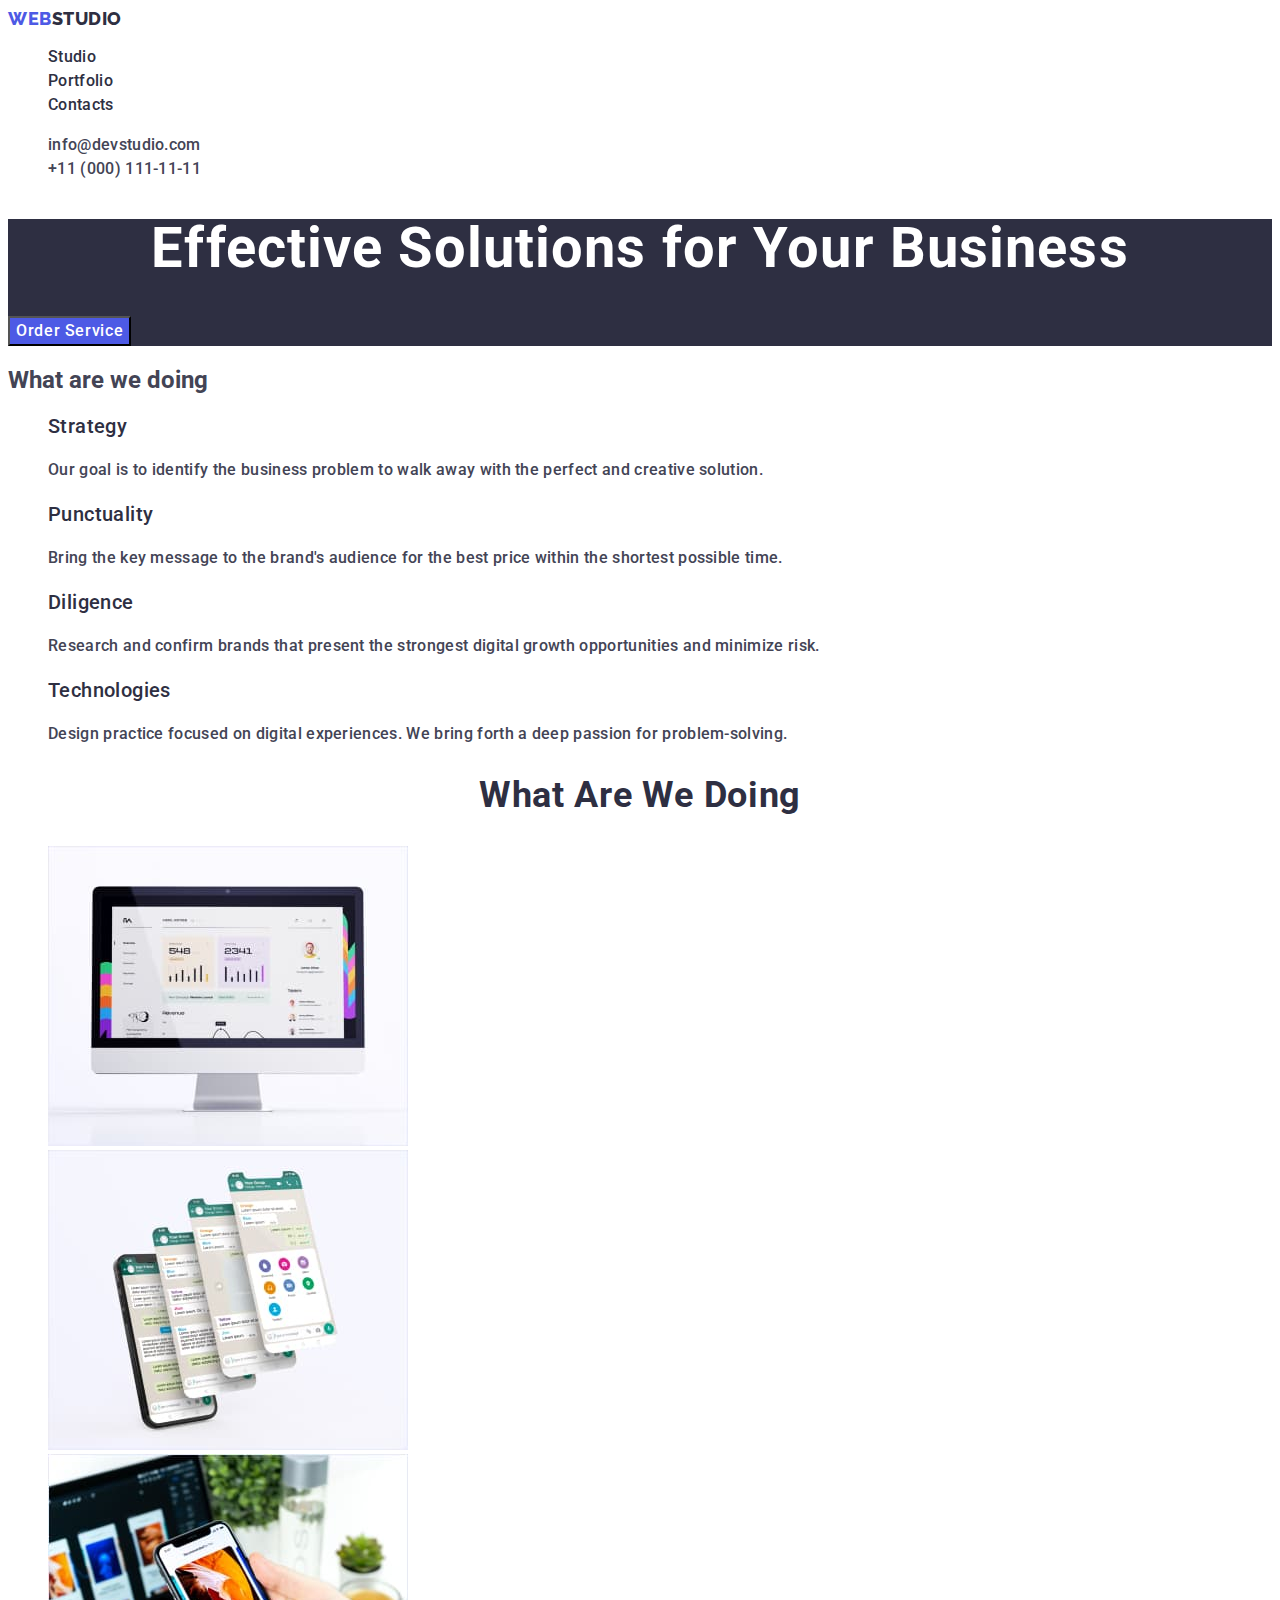
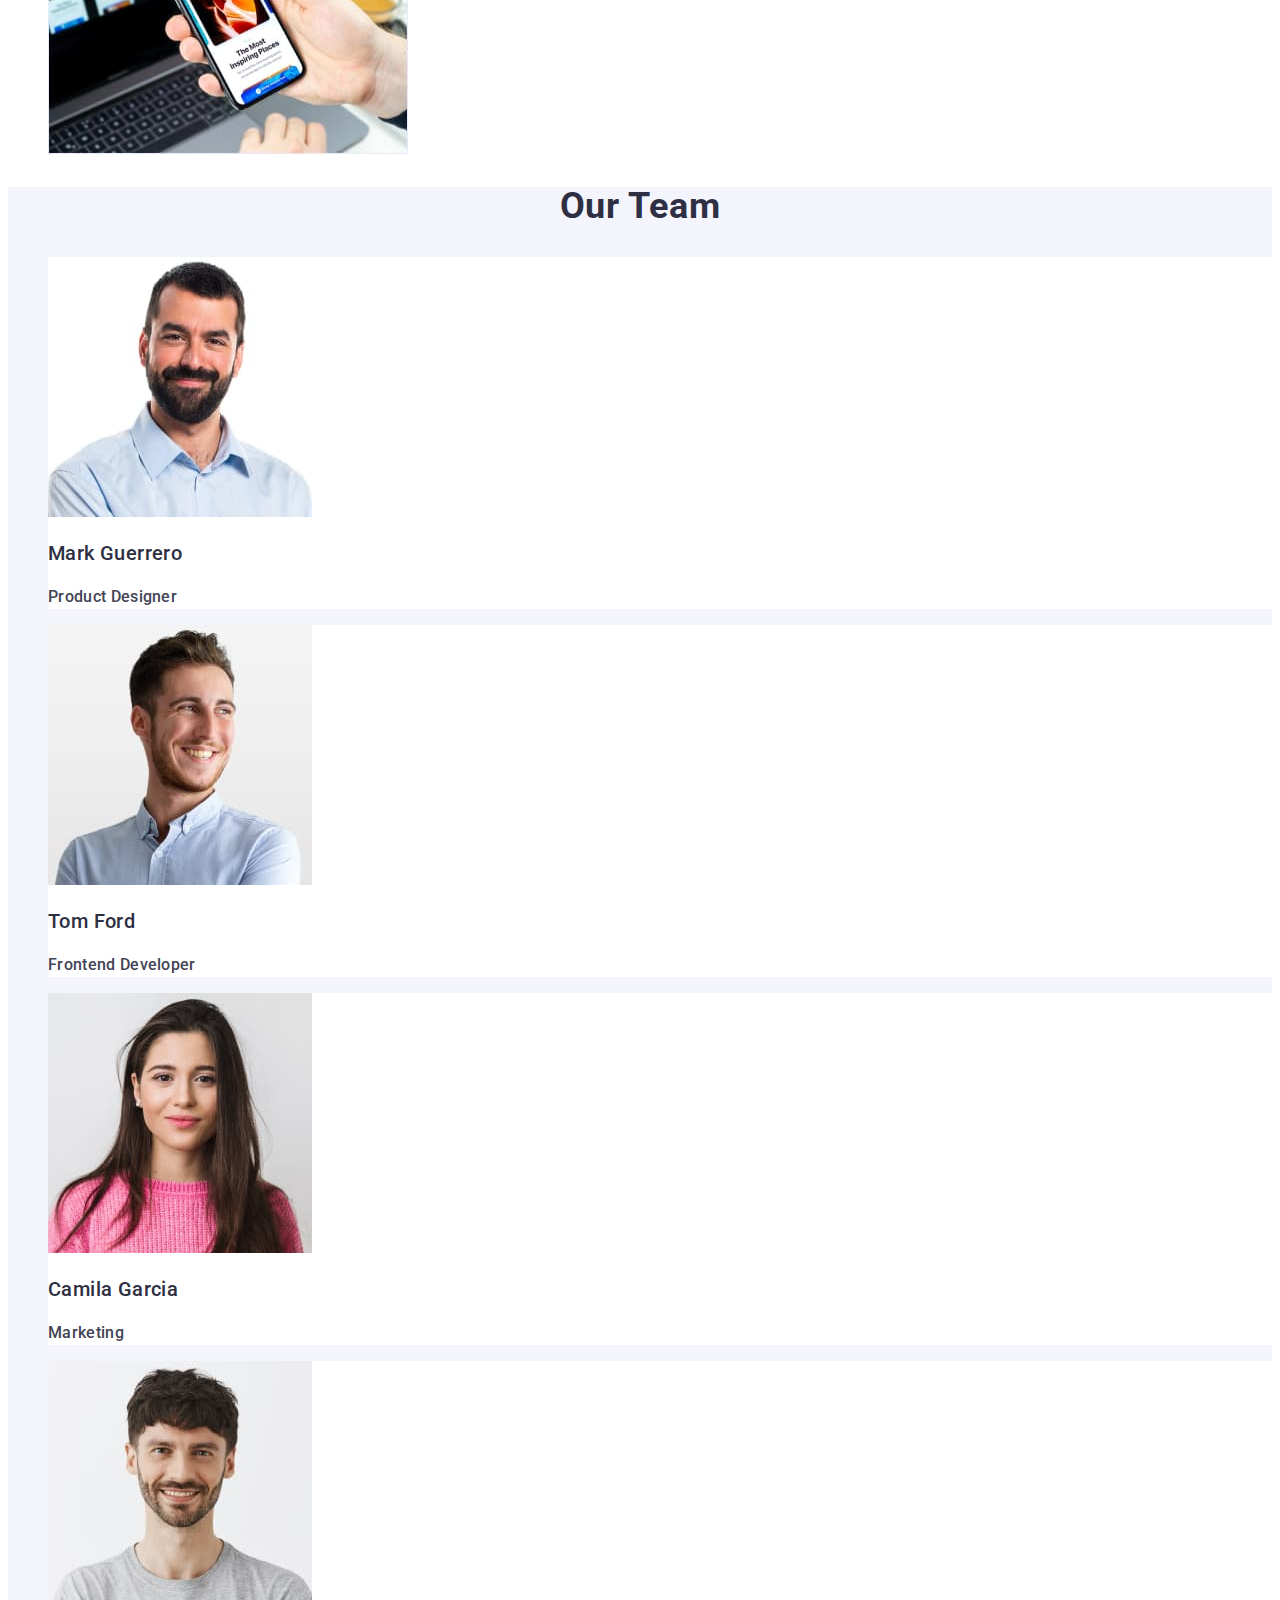
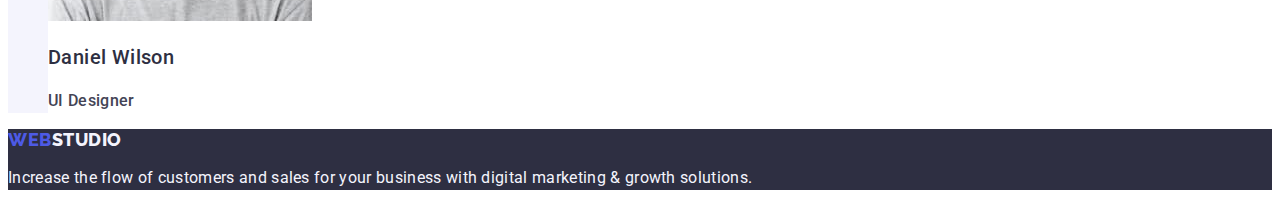
<file: index.html>
<!DOCTYPE html>
<html lang="en">
  <head>
    <meta charset="UTF-8">
    <meta name="viewport" content="width=device-width, initial-scale=1.0">

    <link rel="preconnect" href="https://fonts.googleapis.com">
    <link rel="preconnect" href="https://fonts.gstatic.com" crossorigin>
    <link href="https://fonts.googleapis.com/css2?family=Roboto&display=swap" rel="stylesheet">

    <link href="https://fonts.googleapis.com/css2?family=Raleway&display=swap" rel="stylesheet">

    <link rel="stylesheet" href="./css/styles.css">
    <title>Homework1</title>
  </head>
  <body>
    <header>
      <nav>
        <a href="./index.html" class="logo link">Web<span>Studio</span></a>

        <ul class="list">
          <li><a href="./index.html" class="first link">Studio</a></li>
          <li><a href="./portfolio.html" class="first link">Portfolio</a></li>
          <li><a href="" class="first link">Contacts</a></li>
        </ul>
      </nav>
      <address class="info">
        <ul class="list">
          <li><a href="mailto:info@devstudio.com" class="email link">info@devstudio.com</a></li>
          <li><a href="tel:+110001111111" class="email link">+11 (000) 111-11-11</a></li>
        </ul>
      </address>
    </header>

    <main>
      <section class="first-section">
        <h1 class="business-title">Effective Solutions for Your Business</h1>
        <button type="button" class="order-button">Order Service</button>
      </section>
      
      <section>
        <h2>What are we doing</h2>
        <ul class="list">
          <li>
            <h3 class="second-section-head">Strategy</h3>
            <p class="second-section-paragraph">
              Our goal is to identify the business problem to walk away with the perfect and creative solution.
            </p>
          </li>
          <li>
            <h3 class="second-section-head">Punctuality</h3>
            <p class="second-section-paragraph">
              Bring the key message to the brand's audience for the best price within the shortest possible time.
            </p>
          </li>
          <li>
            <h3 class="second-section-head">Diligence</h3>
            <p class="second-section-paragraph">
              Research and confirm brands that present the strongest digital growth opportunities and minimize risk.
            </p>
          </li>
          <li>
            <h3 class="second-section-head">Technologies</h3>
            <p class="second-section-paragraph">
              Design practice focused on digital experiences. We bring forth a deep passion for problem-solving.
            </p>
          </li>
        </ul>
      </section>

      <section>
        <h2 class="third-section-head">What are we doing</h2>
        <ul class="list">
          <li>
            <img src="./images/img1.jpg" width="360" alt="graph"/>
          </li>
          <li>
            <img src="./images/img2.jpg" width="360" alt="apps"/>
          </li>
          <li>
            <img src="./images/img3.jpg" width="360" alt="inspiration"/>
          </li>
        </ul>
      </section>

      <section class="fourth-section">
        <h2 class="fourth-section-head">Our Team</h2>
        <ul class="list">
          <li class="team-bg">
            <img src="./images/img.jpg" width="264" alt="Mark Guerrero"/>
            <h3 class="second-section-head">Mark Guerrero</h3>
            <p class="second-section-paragraph">Product Designer</p>
          </li>
          <li class="team-bg">
            <img src="./images/img(1).jpg" width="264" alt="Tom Ford"/>
            <h3 class="second-section-head">Tom Ford</h3>
            <p class="second-section-paragraph">Frontend Developer</p>
          </li>
          <li class="team-bg">
            <img src="./images/img(2).jpg" width="264" alt="Camila Garcia"/>
            <h3 class="second-section-head">Camila Garcia</h3>
            <p class="second-section-paragraph">Marketing</p>
          </li>
          <li class="team-bg">
            <img src="./images/img(3).jpg" width="264" alt="Danie lWilson"/>
            <h3 class="second-section-head">Daniel Wilson</h3>
            <p class="second-section-paragraph">UI Designer</p>
          </li>
        </ul>
      </section>
    </main>

    <footer class="footer">
      <a href="./index.html" class="logo link">Web<span class="studio">Studio</span></a>
      <p class="footer-paragraph">
        Increase the flow of customers and sales for your business with digital
        marketing & growth solutions.
      </p>
    </footer>
  </body>
</html>
</file>
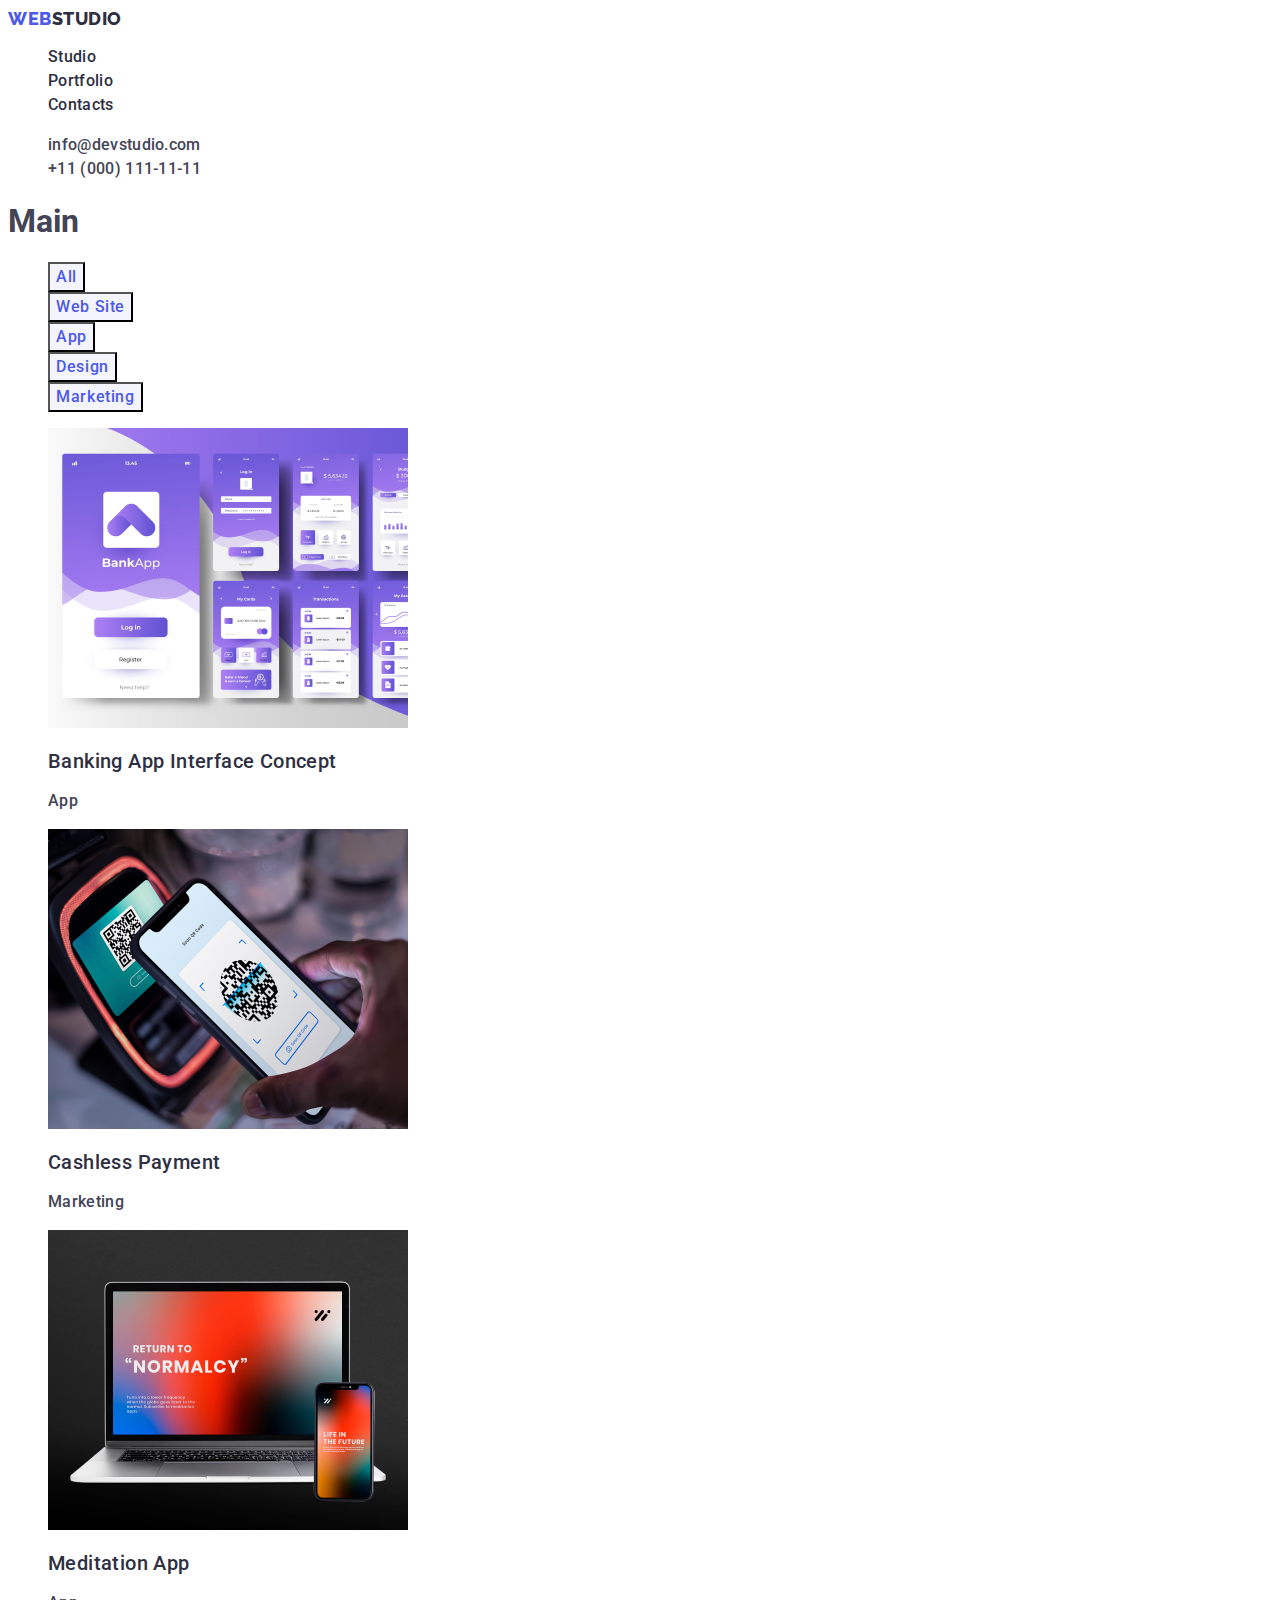
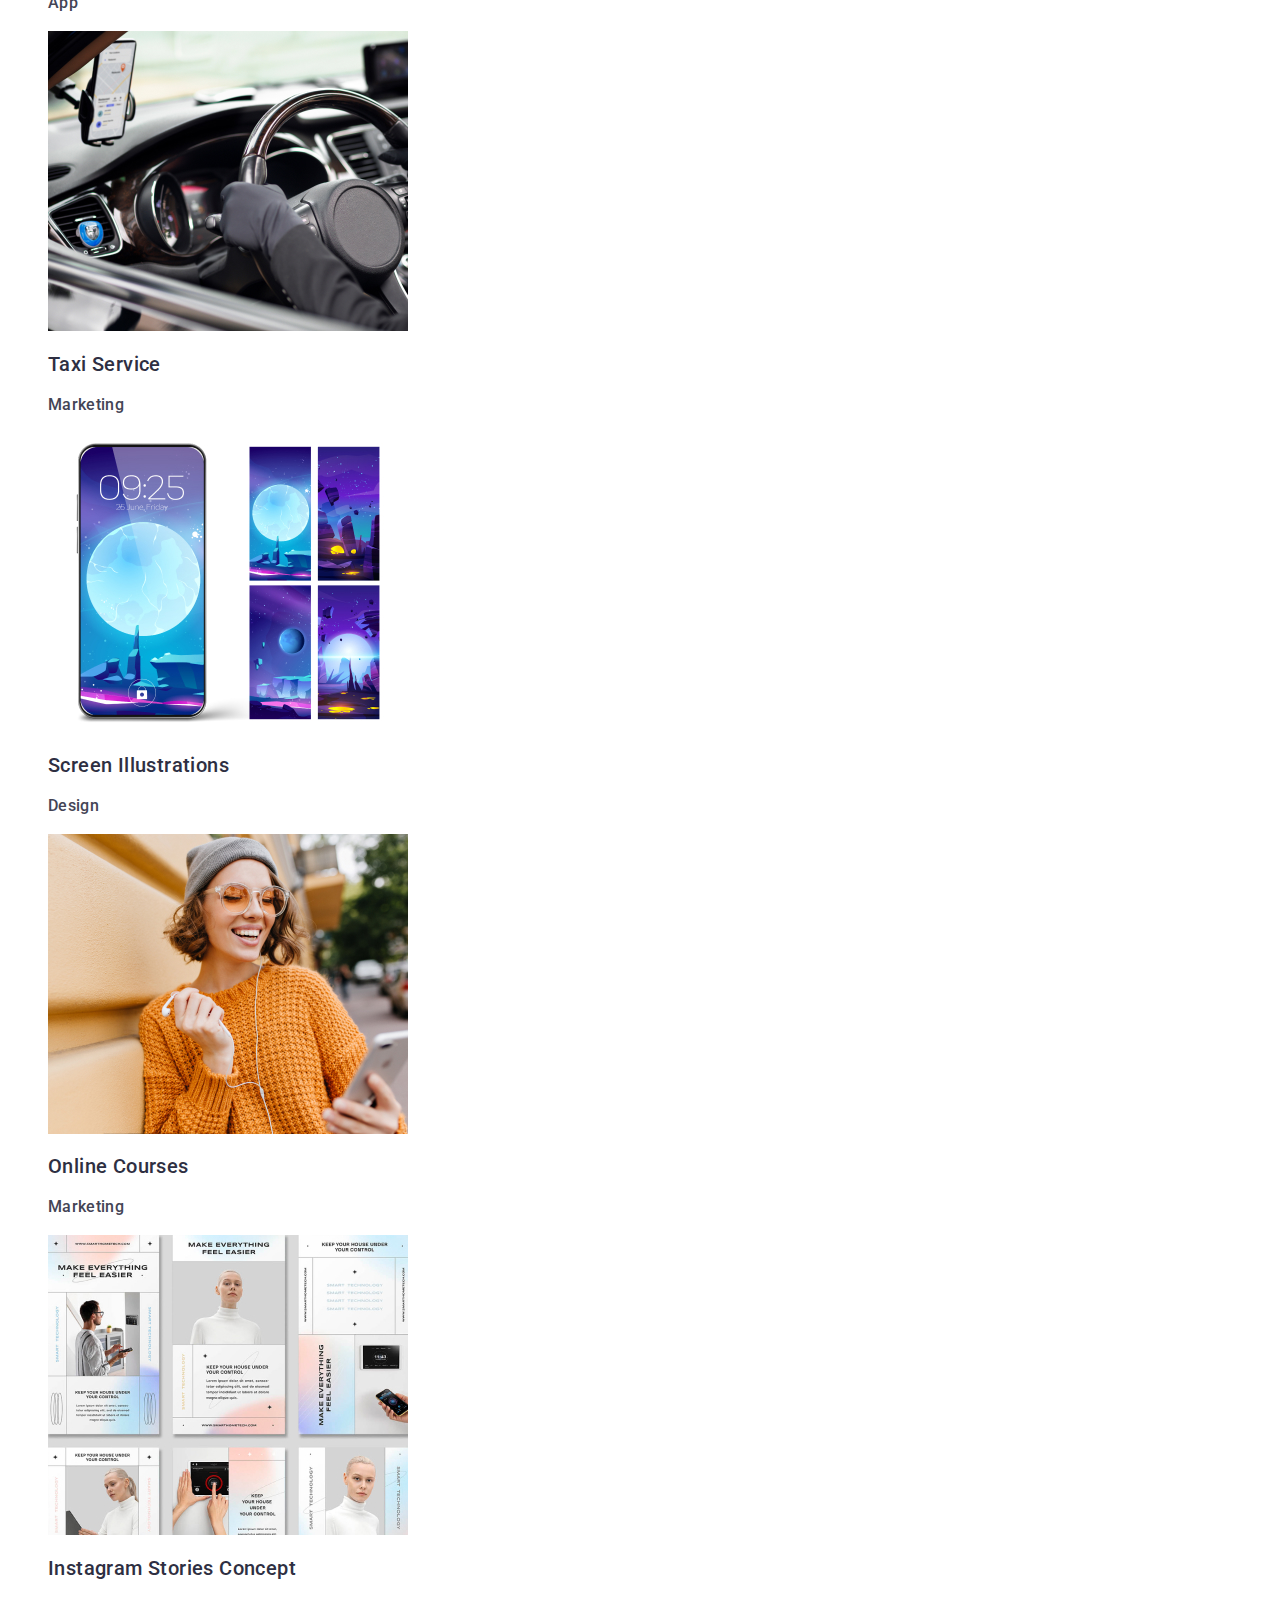
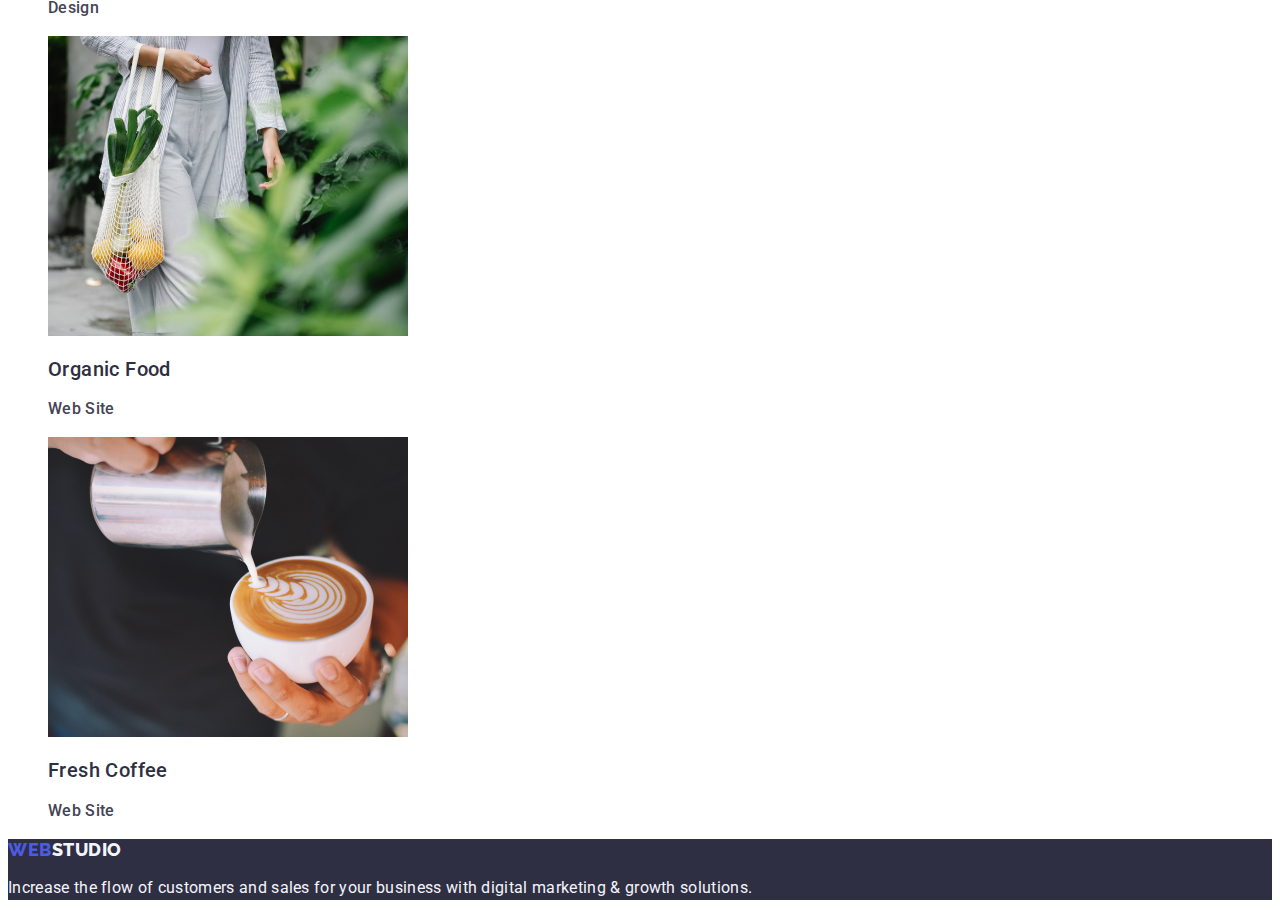
<file: portfolio.html>
<!DOCTYPE html>
<html lang="en">
  <head>
    <meta charset="UTF-8">
    <meta name="viewport" content="width=device-width, initial-scale=1.0">

    <link rel="preconnect" href="https://fonts.googleapis.com">
    <link rel="preconnect" href="https://fonts.gstatic.com" crossorigin>
    <link href="https://fonts.googleapis.com/css2?family=Roboto&display=swap" rel="stylesheet">

    <link href="https://fonts.googleapis.com/css2?family=Raleway&display=swap" rel="stylesheet">

    <link rel="stylesheet" href="./css/styles.css">
    <title>Homework1</title>
  </head>
  <body>
    <header>
      <nav>
        <a href="./index.html" class="logo link">Web<span class="studio-port">Studio</span></a>

        <ul class="list">
          <li><a href="./index.html" class="first link">Studio</a></li>
          <li><a href="./portfolio.html" class="first link">Portfolio</a></li>
          <li><a href="" class="first link">Contacts</a></li>
        </ul>
      </nav>
      <address class="info">
        <ul class="list">
          <li><a href="mailto:info@devstudio.com" class="email link">info@devstudio.com</a></li>
          <li><a href="tel:+110001111111" class="email link">+11 (000) 111-11-11</a></li>
        </ul>
      </address>
    </header>

    <main>
      <section>
        <h1>Main</h1>
        <ul class="list">
          <li>
            <button type="button" class="all-button">All</button>
          </li>
          <li>
            <button type="button" class="all-button">Web Site</button>
          </li>
          <li>
            <button type="button" class="all-button">App</button>
          </li>
          <li>
            <button type="button" class="all-button">Design</button>
          </li>
          <li>
            <button type="button" class="all-button">Marketing</button>
          </li>
        </ul>
        <ul class="list">
          <li>
            <a href="" class="default link">
              <img src="./images/purp-tile.jpg" alt="App Interface" width="360">
              <h2 class="second-section-head">Banking App Interface Concept</h2>
              <p class="second-section-paragraph">App</p>
            </a>
          </li>
          <li>
            <a href="" class="default link">
              <img src="./images/qr.jpg" alt="Cashless Payment" width="360">
              <h2 class="second-section-head">Cashless Payment</h2>
              <p class="second-section-paragraph">Marketing</p>
            </a>
          </li>
          <li>
            <a href="" class="default link">
              <img src="./images/lt.jpg" alt="Meditation App" width="360">
              <h2 class="second-section-head">Meditation App</h2>
              <p class="second-section-paragraph">App</p>
            </a>
          </li>
          <li>
            <a href="" class="default link">
              <img src="./images/drive.jpg" alt="Taxi Service" width="360">
              <h2 class="second-section-head">Taxi Service</h2>
              <p class="second-section-paragraph">Marketing</p>
            </a>
          </li>
          <li>
            <a href="" class="default link">
              <img src="./images/pc.jpg" alt="Screen Illustrations" width="360">
              <h2 class="second-section-head">Screen Illustrations</h2>
              <p class="second-section-paragraph">Design</p>
            </a>
          </li>
          <li>
            <a href="" class="default link">
              <img src="./images/girl.jpg" alt="Online Courses" width="360">
              <h2 class="second-section-head">Online Courses</h2>
              <p class="second-section-paragraph">Marketing</p>
            </a>
          </li>
          <li>
            <a href="" class="default link">
              <img src="./images/tile.jpg" alt="Instagram Stories Concept" width="360">
              <h2 class="second-section-head">Instagram Stories Concept</h2>
              <p class="second-section-paragraph">Design</p>
            </a>
          </li>
          <li>
            <a href="" class="default link">
              <img src="./images/gulay.jpg" alt="Organic Food" width="360">
              <h2 class="second-section-head">Organic Food</h2>
              <p class="second-section-paragraph">Web Site</p>
            </a>
          </li>
          <li>
            <a href="" class="default link">
              <img src="./images/kape.jpg" alt="Fresh Coffee" width="360">
              <h2 class="second-section-head">Fresh Coffee</h2>
              <p class="second-section-paragraph">Web Site</p>
            </a>
          </li>
        </ul>
      </section>
    </main>

    <footer class="footer">
      <a href="./index.html" class="logo link">Web<span class="studio">Studio</span></a>
      <p class="footer-paragraph">
        Increase the flow of customers and sales for your business with digital
        marketing & growth solutions.
      </p>
    </footer>
  </body>
</html>
</file>
<file: css/styles.css>
:root{
    --background: #FFFFFF;
}

body{
    font-family: 'Roboto', sans-serif;
    color: #434455;
    background: #FFFFFF;
}

.logo{
    font-family: 'Raleway' , sans-serif;
    font-weight: 800;
    font-size: 18px;
    line-height: 1.17;
    letter-spacing: 0.03em;
    text-transform: uppercase;
    color: #4d5ae5;
    text-decoration: none;
}

span{
    color: #2e2f42;
}

.list{
    list-style: none;
    font-weight: 500;
}

.first{
    font-weight: 500;
    font-size: 16px;
    line-height: 1.5;
    letter-spacing: 0.02em;
    color: #2e2f42;
    text-decoration: none;
}

.list .first:focus , .list .first:hover{
    color: #404bbf;
}

.info{
    font-style: normal;
}

.info .email{
    font-size: 16px;
    line-height: 1.5;
    letter-spacing: 0.02em;
    color: #434455;
    text-decoration: none;
}

.info .email:focus , .info .email:hover{
    color: #404bbf;
}

.first-section{
    background-color: #2e2f42;
}

.first-section .business-title{
    font-size: 56px;
    line-height: 1.07;
    text-align: center;
    letter-spacing: 0.02em;
    color: #ffffff;
}

.order-button{
    background-color: #4D5AE5;
    font-family: 'Roboto', sans-serif;
    font-weight: 500;
    font-size: 16px;
    line-height: 1.5;
    letter-spacing: 0.04em;
    color: #ffffff;
    cursor: pointer;
}

.order-button:focus , .order-button:hover{
    background-color: #404BBF;
}

.second-section-head{
    font-weight: 500;
    font-size: 20px;
    line-height: 1.2;
    letter-spacing: 0.02em;
    color: #2e2f42;
}

.second-section-paragraph{
    font-size: 16px;
    line-height: 1.5;
    letter-spacing: 0.02em;
    color: #434455;

}

.third-section-head{
    font-size: 36px;
    line-height: 1.11;
    text-align: center;
    letter-spacing: 0.02em;
    text-transform: capitalize;
    color: #2e2f42;
}

.fourth-section{
    background-color: #F4F4FD;
}

.fourth-section-head{
    font-size: 36px;
    line-height: 1.11;
    text-align: center;
    letter-spacing: 0.02em;
    text-transform: capitalize;
    color: #2e2f42;
}

.team-bg{
    background-color: #FFFFFF;
}

.footer{
    background-color: #2e2f42;
}

.studio{
    color: #f4f4fd;
}

.footer-paragraph{
    line-height: 1.5;
    color: #F4F4FD;
    letter-spacing: 0.02em;
}

.studio-port{
    color: #2e2f42;
}

.all-button{
    font-family: 'Roboto', sans-serif;
    font-weight: 500;
    font-size: 16px;
    line-height: 1.5;
    letter-spacing: 0.04em;
    color: #4d5ae5;
    background-color: #F4F4FD;
}

.all-button:focus , .all-button:hover{
    color: #FFFFFF;
    background-color: #404BBF;
    cursor: pointer;
}

.default{
    text-decoration: none;
}
</file>
